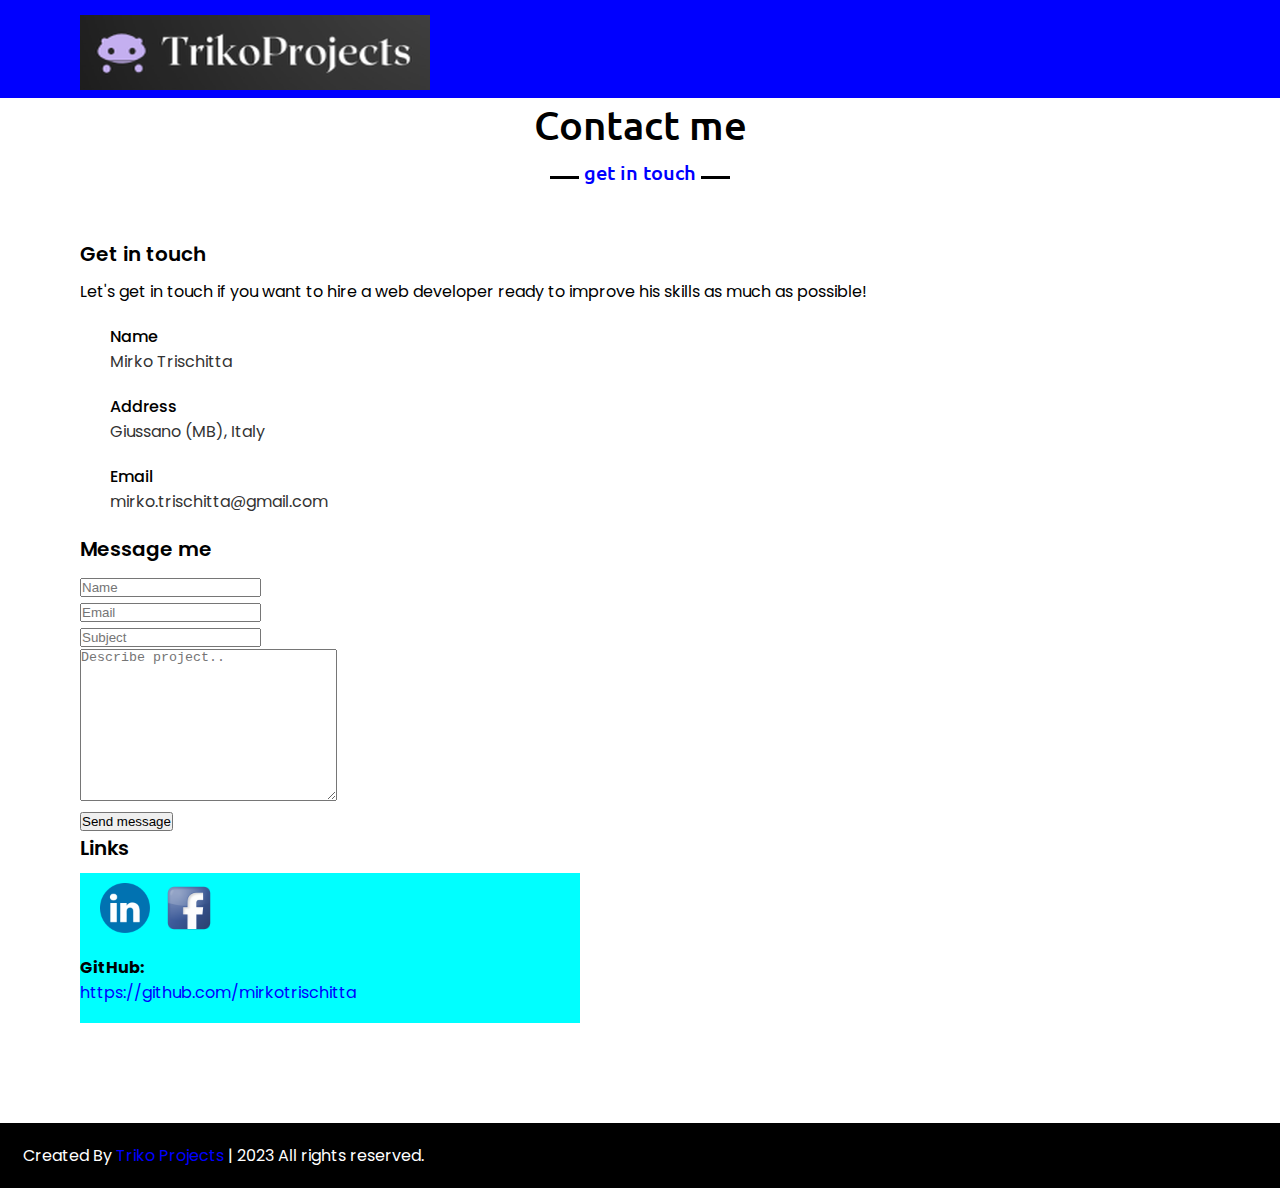
<file: contacts.html>
<!DOCTYPE html>
<html lang="en">
    <head>
        <meta charset="UTF-8">
        <meta name="viewport" content="width=device-width, initial-scale=1.0">
        <title>Personal Portfolio Website</title>
        <link rel="icon" type="image/x-icon" href="assets/img/favicon.ico">
        <meta property="og:title" content="Personal Portfolio Website" />
        <meta property="og:type" content="website" />
        <meta property="og:url" content="https://mirkotrischitta.github.io/mirkotrischitta" />
        <meta property="og:image" content="https://mirkotrischitta.github.io/mirkotrischitta/assets/img/profile_image.jpg" />
        <link rel="stylesheet" href="assets/css/style.css">

        <nav class="navbar">
            <div class="max-width">
                <div class="logo"><img src='assets/img/logo.png' alt="logo of my project" /></div>
        </nav>

         <!-- contact section start -->
<section class="contact" id="contact">
    <div class="max-width">
        <h2 class="title">Contact me</h2>
        <div class="contact-content">
        <div class="column-left">
        <div class="text">Get in touch</div>
        <p>Let's get in touch if you want to hire a web developer ready to improve his skills as much as possible!</p>
            <div class="info">
                <div class="head">Name</div>
                <div class="sub-title">Mirko Trischitta</div>
            </div>
            <div class="info">
                <div class="head">Address</div>
                <div class="sub-title">Giussano (MB), Italy</div>
            </div>
            <div class="info">
                <div class="head">Email</div>
                <div class="sub-title">mirko.trischitta@gmail.com</div>
            </div>
        </div>
        <div class="column-right">
            <div class="text">Message me</div>
            <form action="#">
                <div class="fields">
                    <div class="field name">
                        <input type="text" placeholder="Name" required>
                    </div>
                    <div class="field email">
                        <input type="email" placeholder="Email" required>
                    </div>
                </div>
                    <div class="field">
                        <input type="text" placeholder="Subject" required>
                    </div>
                    <div class="field textarea">
                        <textarea cols="30" rows="10" placeholder="Describe project.." required></textarea>
                    </div>
                    <div class="button">
                        <button type="submit">Send message</button>
                    </div>
                </div> 
            </form>
            <div class="text">Links</div>
            <div class="social">
                <a href="https://www.linkedin.com/in/mirko-trischitta-30460220b/"
                target="_blank">
                <img class="linkedin" src='assets/img/linkedin_logo.png' alt="my linkedin logo"/>
              </a>
                <a href="https://www.facebook.com/mirko.trischitta.75?locale=it_IT" rel="noopener" target="_blank">
                <img class="facebook" src='assets/img/facebook_logo.png' alt="my facebook logo"/>
              </a>
              <p class="github">
                <b>GitHub:</b>
              </p>
              <p class="github_link">
                <a href="https://github.com/mirkotrischitta" rel="noopener" target="_blank">
                  https://github.com/mirkotrischitta
                </a>
              </p>
        </div>
    </div>
    </div>
</section>


<!-- footer section start -->
<footer>
    <span>Created By <a href="#">Triko Projects</a> | 2023 All rights reserved.</span>
</footer>
</body>
</file>
<file: assets/css/style.css>
@import url('https://fonts.googleapis.com/css2?family=Poppins:wght@400;500;700&family=Ubuntu:wght@400;500;700&display=swap');

*{
    margin: 0;
    padding: 0;
    box-sizing: border-box;
    text-decoration: none;
}

html{
    scroll-behavior: smooth;
}

.max-width{
    max-width: 2000px;
    padding: 0 80px;
    margin: auto;
}

/* navbar styling */
.navbar{
    position: fixed;
    width: 100%;
    z-index: 999;
    padding: 15px 0;
    background: blue;
    font-family: 'Ubuntu', sans serif;
}

.navbar .max-width{
    display: flex;
    align-items: center;
    justify-content: space-between;
    margin-bottom: -20px;
}

.navbar .menu li a{
    color: white;
    font-size: 18px;
    font-weight: 500;
    margin-left: 25px;
    transition: color 0.3s ease;
}

.navbar .menu li a:hover{
    color: purple;
}

.navbar .menu li{
    list-style: none;
    display: inline-block;
}

.menu-title{
    display: none;
}

.logo{
    margin-bottom: 10px;
}

/* menu btn styling */
.menu-btn{
    color: #fff;
    font-size: 23px;
    cursor: pointer;
    display: none;
}

/* home section styling */
.home{
    display: flex;
    background: url("../img/home.jpg") no-repeat center;
    height: 100vh;
    color: white;
    min-height: 500px;
    font-family: 'Ubuntu', sans serif;
}

.home .max-width{
    margin: auto 0 auto 40px;
}

.home .home-content .text-1{
    font-size: 27px;
}

.home .home-content .text-2{
    font-size: 75px;
    font-weight: 600;
    margin-left: -3px;
}

.home .home-content .text-3{
    font-size: 40px;
    margin: 5px 0;
}

.home .home-content .text-3 span{
    color: rgb(6, 9, 201);
    font-weight: 500;
}

.home .home-content a{
    display: inline-block;
    background: rgb(6, 9, 201);
    color: white;
    font-size: 25px;
    padding: 12px 36px;
    margin-top: 20px;
    border-radius: 6px;
    border: 2px solid blue;
    transition: all 0.3 ease;
}

.home .home-content a:hover{
    color: blue;
    background: none;
}

.my_profile{
    display: flex;
    align-items: center;
    justify-content: space-between;
}

.profile{
    position: relative;
    left: 100px;
    top: 50px;
}

/* responsive media query start */
@media only screen and (max-width: 600px){

    .home-content{
        margin-top: 0%;
        font-size: 16px;
    }


.about .max-width{
    max-width: 800px;
}

.about .title{
    margin-top: 10%;
}
.about .column-left{
    margin-left: -35px;
}

.about .about-content .column{
    width: 100%;
}

.about .about-content .right{
   flex: 100%;
}


.portfolio .title{
    margin-top: 10%;
}

.portfolio .portfolio-content .card{
    flex: 100%;
    width: 100%
}


.skills .title{
    margin-top: 10%;
}

.skills .skills-content .column left{
    flex: 100%;
    width: 100%;
}

.contact .max-width .contact-content .column-left {
    flex: 100%;
    width: 100%;
}

.contact .max-width .contact-content .column-right {
    flex: 100%;
    width: 100%;
}

.max-width{
    padding: 0 50px;
}

.navbar .menu{
    position: fixed;
    height: 100vh;
    width: 100%;
    left: -100%;
    top: 0;
    background: black;
    text-align: center;
    padding-top: 80px;
    transition: all 0.3s ease;
}

.navbar .menu.active{
    left: 0;
}

.navbar .menu li{
    display: block;
}

.navbar .menu li a{
    display: inline-block;
    margin: 20px 0;
    font-size: 25px;
}

.menu-btn{
    display: block;
    z-index: 999;
}

}

/* about section styling */

section{
    padding: 100px 0;
}

.about, .portfolio, .skills, .contact, footer{
    font-family: 'Poppins', sans serif;
}

section .title{
    position: relative;
    font-size: 40px;
    font-weight: 500; 
    margin-bottom: 60px;
    padding-bottom: 29px;
    text-align: center;
    font-family: 'Ubuntu', sans serif;
}

section .title::before{
    content: "";
    position: absolute;
    bottom: 0px;
    left: 50%;
    width: 180px;
    height: 3px;
    background: black;
    transform: translateX(-50%);
}

section .title::after{
    content: "who I am";
    position: absolute;
    bottom: -12px;
    left: 50%;
    font-size: 20px;
    color: blue;
    padding: 5px;
    background: white;
    transform: translateX(-50%);
}

.about .title::after{
    content: "who i am";
}

.about .about-content,
.portfolio .portfolio-content,
.skills .skills-content
.contact .contact-content{
    display: flex;
    flex-wrap: wrap;
    align-items: center;
    justify-content: space-between;
}

.about .about-content .left{
    width: 45%;
}

.column-left img{
    height: 400px;
    width: 400px;
    object-fit: cover;
    border-radius: 6px;
}

.about .about-content .right{
    width: 55%;
}

.about .about-content .right .text{
    font-size: 25px;
    font-weight: 600;
    margin-bottom: 10px;
}

.about .about-content .right .text span{
    color: blue;
}

.about .about-content .right p{
    text-align: justify;
    margin-bottom: 20px;
}

.about .about-content .right a{
    display: in-line-block;
    background: rgb(6, 9, 201);
    color: white;
    font-size: 20px;
    font-weight: 500;
    padding: 10px 30px;
    margin-top: 20px;
    border-radius: 6px;
    border: 2px solid blue;
    transition: all 0.3 ease;
}

.about .about-content .right a:hover{
    color: blue;
    background: none;
}

/* portfolio section styling */

.portfolio{
    color: white;
    background: black;
}

.portfolio .title::before{
    background: white;
}

.portfolio .title::after{
    background: black;
    content: "what i realized"
}

.portfolio .portfolio-content .card{
    width: calc(33% - 20px);
    background: black;
    text-align: center;
    border-radius: 6px;
    padding: 20px 25px;
    cursor: pointer;
    transition: all 0.3 ease;
}

#link{
    color: white;
}

.portfolio .portfolio-content .card .box{
    transition: all 0.3 ease;
}

.portfolio .portfolio-content .card:hover .box {
    transform: scale(1.05);
    background: blue;
}

.portfolio .portfolio-content .card .text{
    font-size: 25px;
    font-weight: 500;
    margin: 10px 0 7px 0;
}

.portfolio .portfolio-content .card{
    width: calc(50% - 10px);
    margin-bottom: 20px;
}

/* skills section styling */

.skills .title::after{
    content: "what i know";
}
.skills .skills-content .column{
    width: calc(50% - 30px);
}

.skills .skills-content .column-left .text{
    font-size: 20px;
    font-weight: 600;
    margin-bottom: 10px;
}

.skills .skills-content .column-left p{
    text-align: justify;
    margin-bottom: 20px;
}

.skills .skills-content .column-right .info{
    display: flex;
    align-items: center;
    justify-content: space-between;
    margin-bottom: 10px;
}

.skills .skills-content .column-right .span{
    font-weight: 500;
    font-size: 18px;
}

.skills .skills-content .column-right .line{
    height: 5px;
    width: 100%;
    background: lightgrey;
    position: relative;
}

.skills .skills-content .column-right .line::before{
    content: "";
    position: absolute;
    height: 100%;
    width: 80%;
    left: 0;
    top: 0;
    background: blue;
}

.skills .skills-content .column-right .html::before{
    width: 90%;
}

.skills .skills-content .column-right .css::before{
    width: 80%
}

.skills .skills-content .column-right .javascript::before{
    width: 80%
}

.skills .skills-content .column-right .vue::before{
    width: 70%
}

/* contact section start */
.contact .title::after{
    content: "get in touch";
}

.contact .contact-content .column{
    width: calc(50% - 30px);
}

.contact .contact-content .text{
    font-size: 20px;
    font-weight: 600;
    margin-bottom: 10px;
}

.contact .contact-content .left p{
    text-align: justify;
}

.contact .contact-content .info{
    margin-left: 30px;
    margin-bottom: 20px;
    margin-top: 20px;
}

.contact .contact-content .info .head{
    font-weight: 500;
}

.contact .contact-content .info .sub-title{
    color: #333;
}

.contact .right form .fields{
    display: flex;
}

.contact .right form .field,
.contact .right form .fields .field{
    height: 45px;
    width: 100%;
    margin-bottom: 15px;
}

.contact .right form .textarea{
    height: 80px;
}

.contact .right form .name{
    margin-right: 10px;
}

.contact .right form .email{
    margin-left: 10px;
}

.contact .right form .field input,
.contact .right form .textarea textarea{
    height: 100%;
    width: 100%;
    border: 1px solid lightgrey;
    border-radius: 6px;
    outline: none;
    padding: 0 15px;
    font-size: 17px;
    font-family: 'Poppins', sans-serif;
}

.contact .right form .textarea textarea{
    padding-top: 10px;
    resize: none;
}

.contact .right form .button{
    height: 47px;
    width: 170px;
    margin-bottom: 20px;
}

.contact .right form .button button{
    display: center;
    background: rgb(6, 9, 201);
    color: white;
    font-size: 25px;
    padding: 12px 36px;
    margin-top: 20px;
    border-radius: 6px;
    border: 2px solid blue;
    transition: all 0.3 ease;
}

.contact .right form .button button:hover{
    color: blue;
    background: none;
}

.social {
    width: 500px;
    height: 150px;
    background-color: #00FFFF;
  }
  
  .linkedin {
    width: 50px;
    height: 50px;
    cursor: pointer;
    position: relative;
    top: 10px;
    left: 20px;
  }
  
  .facebook {
    width: 50px;
    height: 50px;
    cursor: pointer;
    position: relative;
    top: 10px;
    left: 30px;
  }
  
  .github {
    margin-top: 25px;
  }

  a:link {
    color: blue;
    text-decoration: none;
  }
  a:visited {
    color: purple;
  }
  a:hover {
    color: red;
    text-decoration: underline;
  }

  .button_2 .contact_button{
    display: block;
    margin: 0 auto;
    background: rgb(6, 9, 201);
    color: white;
    font-size: 20px;
    font-weight: 500;
    padding: 10px 30px;
    margin-top: 20px;
    border-radius: 6px;
    border: 2px solid blue;
    text-align: center;
    transition: all 0.3 ease;
    margin-bottom: 25px;
  }

  .button_2 .contact_button:hover{
    background: white;
    color: blue;
}

/* footer section styling */
footer{
    background: black;
    padding: 20px 23px;
    color: white;
}
footer span a{
    color: purple;
}
footer span a:hover{
    text-decoration: underline;
}
</file>
